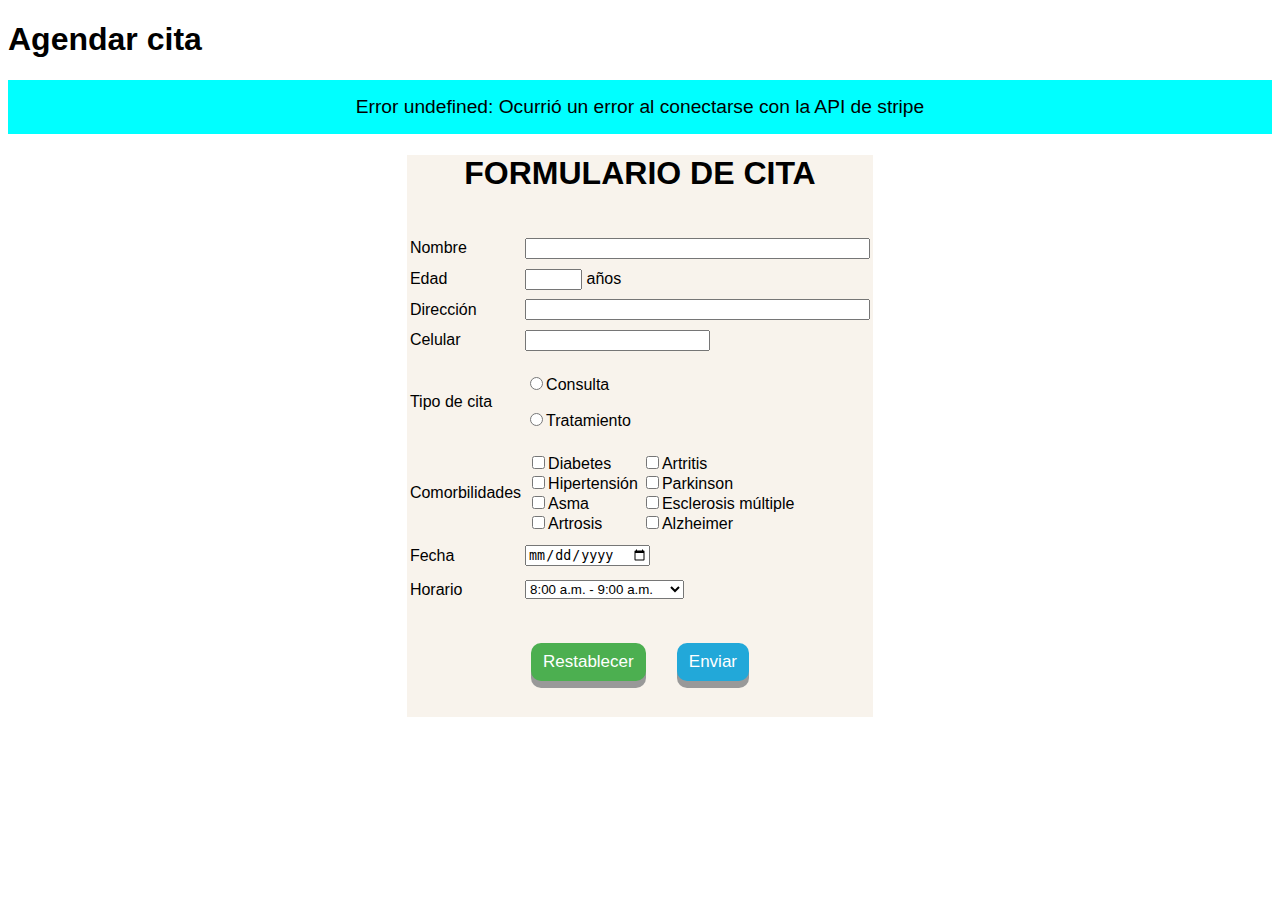
<file: prueba-pago.html>
<!DOCTYPE html>
<html lang="en">

<head>
    <meta charset="UTF-8">
    <meta http-equiv="X-UA-Compatible" content="IE=edge">
    <meta name="viewport" content="width=device-width, initial-scale=1.0">
    <title>Document</title>
    <style>
        html {
            box-sizing: border-box;
            font-family: sans-serif;
            font-size: 16px;
        }

        *,
        *:before,
        *:after {
            box-sizing: inherit;
        }

        .apartado {
            display: flex;
            flex-wrap: wrap;
        }

        .apartado>* {
            flex: 1 1 200px;
            margin: 1rem;
        }

        .apartado {
            background-color: aqua;
            color: black;
            font-size: 120%;
            text-align: center;
            cursor: pointer;
            transition: all 0.3s ease-out;
        }

        .apartado:hover {
            opacity: .9;
            transform: scale(.9);
        }

        .apartado img {
            max-width: 10%;
            height: auto;
        }

        .apartado figcaption {
            padding: 1rem;
        }

        /*Botón restablecer*/
        .button {
            display: inline-block;
            padding: 9px 12px;
            font-size: 17px;
            cursor: pointer;
            text-align: center;
            text-decoration: none;
            outline: none;
            color: #fff;
            background-color: #4CAF50;
            border: none;
            border-radius: 10px;
            box-shadow: 0 7px #999;
        }

        .button:hover {
            background-color: #3e8e41
        }

        .button:active {
            background-color: #3e8e41;
            box-shadow: 0 5px #666;
            transform: translateY(4px);
        }

        /*Botón enviar*/
        .button1 {
            display: inline-block;
            padding: 9px 12px;
            font-size: 17px;
            cursor: pointer;
            text-align: center;
            text-decoration: none;
            outline: none;
            color: #fff;
            background-color: #22a8d9;
            border: none;
            border-radius: 10px;
            box-shadow: 0 7px #999;
        }

        .button1:hover {
            background-color: #0489B1
        }

        .button1::backdrop {
            background-color: #22a8d9;
            box-shadow: 0 5px #666;
            transform: translateY(4px);
        }

        /*Fondo*/
        body {
            background-image: url(https://www.hamiltonscompounding.com.au/wp-content/uploads/green-to-blue-gradient.jpg);
            background-repeat: no-repeat;
            background-size: cover;
        }

        form {
            background-color: rgb(248, 243, 236);
            height: auto;
            width: max-content;
        }

        /*Prueba para mostrar los div de consulta y tratamiento*/
    </style>

    <scriptsrc="https: //ajax.googleapis.com/ajax/libs/jquery/3.2.0/jquery.min.js">
        <script language="Javascript">
            function mostrar() {
                resultado1 = "ninguna";
                for (contador = 0; contador < formulario.grupo1.length; contador++) {
                    if (formulario.grupo1[contador].checked) {
                        resultado1 = String.fromCharCode(contador + 65);
                    }
                }
                if (resultado1 == 'A') {
                    $('#txtcolsulta').hide()
                } else if (resultado1 == 'B') {

                }
            }
        </script>
        </script>

</head>

<body>
    <h1>Agendar cita</h1>
    <section id="apartado" class="apartado"></section>
    <template id="apartado-template">
        <figure class="apartado">
            <img src="" alt="">
            <figcaption></figcaption>
        </figure>
    </template>
    <script src="https://js.stripe.com/v3/"></script>
    <script src="stripe-checkout.js" type="module"></script>

    <center>
        <form>
            <h1>FORMULARIO DE CITA</h1>
            <br />
            <table cols="2">

                <tr>
                    <td width="113" height="29" align="left"><label>Nombre</label><br /></td>
                    <td width="246"><input title="nombre" name="Nombre" type="text" size="40" required /></td>
                </tr>
                <tr>
                    <td height="29" align="left"><label>Edad</label></td>
                    <td><input title="edad" name="Edad" type="text" size="4" required /> años</td>
                </tr>
                <tr>
                    <td height="28" align="left"><label>Dirección</label></td>
                    <td><input title="direccion" name="Direccion" type="text" size="40" required /></td>
                </tr>
                <tr>
                    <td height="29" align="left"><label>Celular</label></td>
                    <td><input title="telefono" name="Teléfono" type="tel" required /></td>
                </tr>
                <tr>
                    <td height="54" align="left"><label>Tipo de cita</label></td>
                    <td>
                        <p>
                            <label><input type="radio" name="grupo1" value="A" id="Consulta_0" />Consulta</label>
                        <div hidden="true"><br /><br />
                            <label> Asunto:
                                <textarea id="txtcolsulta" title="consulta" name="consulta" maxlength="100" cols="40"
                                    rows="7"></textarea><br />
                        </div>
                        <label><input type="radio" name="grupo1" value="B" id="Consulta_1" />Tratamiento</label>
                        <div hidden="true"><br /><br /><select title="tratamientos" align="left" name="tratamientos">
                                <option value="0">Seleccione una opción</option>
                                <option value="1">Fisioterapia traumatologíca</option>
                                <option value="2">Fisioterapia deportiva</option>
                                <option value="3">Fisioterapia reumatologíca</option>
                                <option value="4">Fisioterapia neurológica</option>
                                <option value="5">Fisioterapia geriátrica</option>
                                <option value="6">Fisioterapia uroginecológica</option>
                                <option value="7">Fisioterapia veterinaria</option>
                                <option value="8">Fisioterapia ergonomíca</option>
                                <option value="9">Fisioterapia estética</option>
                            </select></div>
                        </p>
                    </td>
                </tr>
                <tr>
                    <td height="74" align="left"><label>Comorbilidades</label></td>
                    <td>
                        <table>
                            <tr>
                                <td>
                                    <label>
                                        <input type="checkbox" name="Comorbilidades" value="casilla de verificación "
                                            id="Comorbilidades_0" />Diabetes</label>
                                    <br />
                                    <label>
                                        <input type="checkbox" name="Comorbilidades" value="casilla de verificación "
                                            id="Comorbilidades_1" />Hipertensión</label>
                                    <br />
                                    <label>
                                        <input type="checkbox" name="Comorbilidades" value="casilla de verificación "
                                            id="Comorbilidades_2" />Asma</label>
                                    <br />
                                    <label>
                                        <input type="checkbox" name="Comorbilidades" value="casilla de verificación "
                                            id="Comorbilidades_3" />Artrosis</label>
                                </td>
                                <td>
                                    <label>
                                        <input type="checkbox" name="Comorbilidades" value="casilla de verificación "
                                            id="Comorbilidades_4" />Artritis</label>
                                    <br />
                                    <label>
                                        <input type="checkbox" name="Comorbilidades" value="casilla de verificación "
                                            id="Comorbilidades_5" />Parkinson</label>
                                    <br />
                                    <label>
                                        <input type="checkbox" name="Comorbilidades" value="casilla de verificación "
                                            id="Comorbilidades_6" />Esclerosis múltiple</label>
                                    <br />
                                    <label>
                                        <input type="checkbox" name="Comorbilidades" value="casilla de verificación "
                                            id="Comorbilidades_7" />Alzheimer</label>
                                </td>
                            </tr>
                        </table>
                    </td>
                </tr>
                <tr>
                    <td height="34" align="left">Fecha</td>
                    <td><input title="fecha" type="date" name="fecha"></td>
                </tr>
                <tr>
                    <td height="30" align="left">Horario</td>
                    <td><select title="horario" name="horario">
                            <option value="1">8:00 a.m. - 9:00 a.m.</option>
                            <option value="2">9:00 a.m. - 10:00 a.m.</option>
                            <option value="3">10:00 a.m. - 11:00 a.m.</option>
                            <option value="4">11:00 a.m. - 12:00 p.m.</option>
                            <option value="5">12:00 p.m. - 1:00 p.m.</option>
                            <option value="6">1:00 p.m. - 2:00 p.m.</option>
                            <option value="7">2:00 p.m. - 3:00 p.m.</option>
                            <option value="8">3:00 p.m. - 4:00 p.m.</option>
                            <option value="9">4:00 p.m. - 5:00 p.m.</option>
                            <option value="10">6:00 p.m. - 7:00 p.m.</option>
                        </select></td>
                </tr>
            </table><br /><br />
            <button name="Restablecer" type="reset" value="Restablecer" class="button">Restablecer</button>
            &nbsp;&nbsp;&nbsp;&nbsp;&nbsp;
            <button class="button1" name="Enviar" type="submit" value="Enviar">Enviar</button>
            <br /><br /><br />
        </form>
    </center>


</body>

</html>
</file>
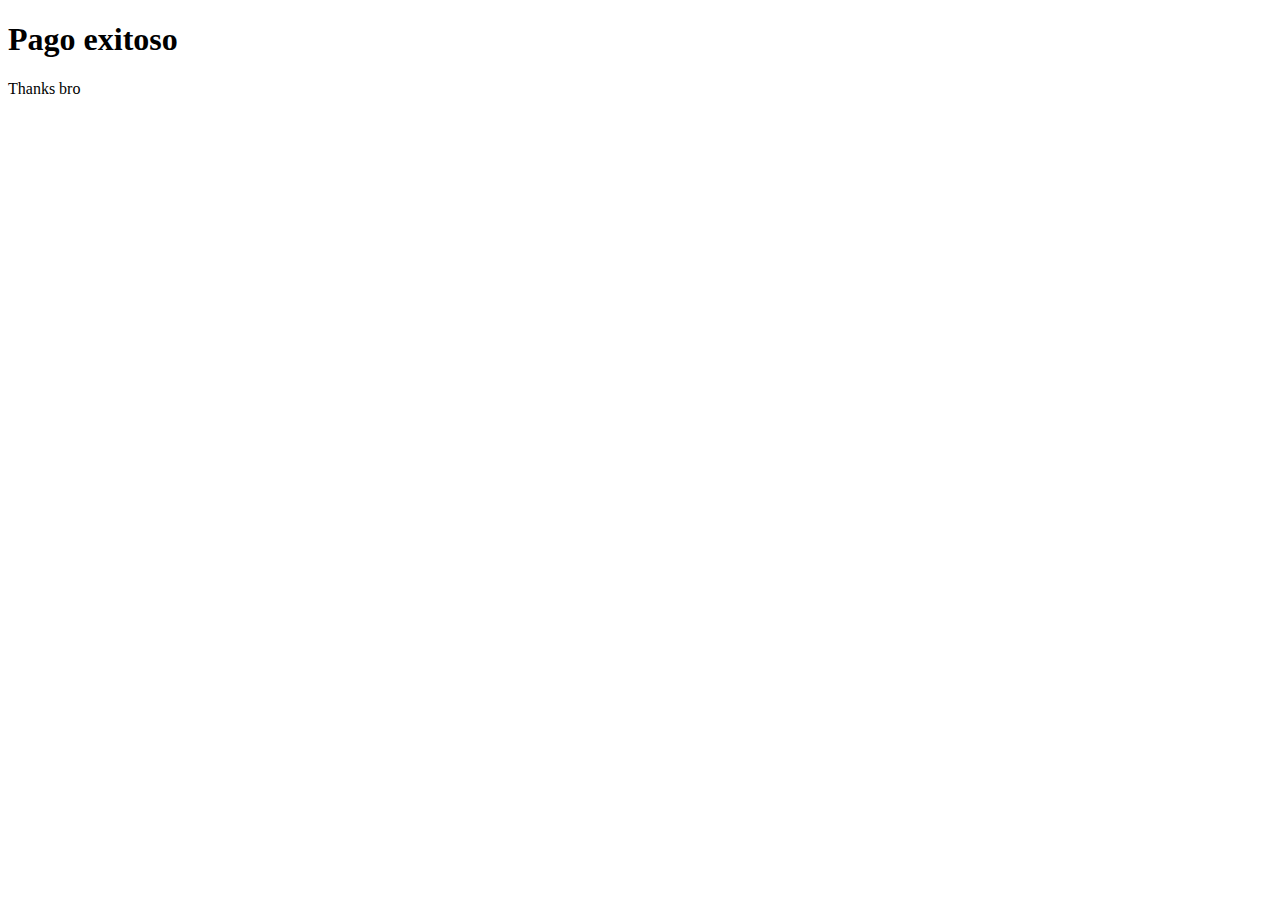
<file: stripe-success.html>
<!DOCTYPE html>
<html lang="en">
<head>
    <meta charset="UTF-8">
    <meta http-equiv="X-UA-Compatible" content="IE=edge">
    <meta name="viewport" content="width=f, initial-scale=1.0">
    <title>Pago exitoso!!</title>
</head>
<body>
    <h1>Pago exitoso</h1>    
    <p>Thanks bro</p>
</body>
</html>
</file>
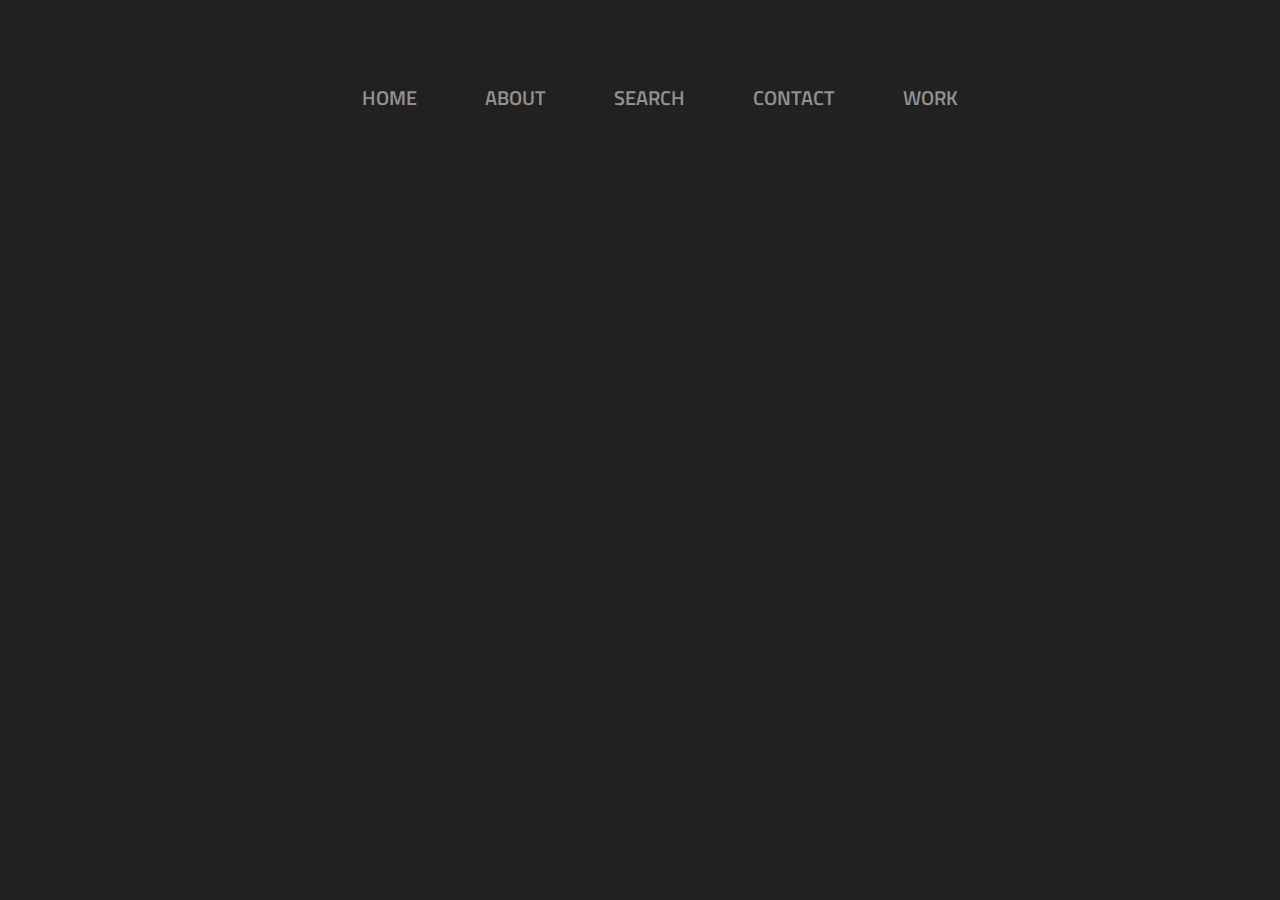
<file: prueba/ejemplo.html>
<!DOCTYPE html>
<html lang="en">

<head>
    <meta charset="UTF-8">
    <meta http-equiv="X-UA-Compatible" content="IE=edge">
    <meta name="viewport" content="width=device-width, initial-scale=1.0">
    <title>Document</title>
    <style>
        @import url('https://fonts.googleapis.com/css?family=Titillium+Web:400,600');

        body {
            background: #212121;
            padding: 50px 0;
        }

        .nav {
            font-family: 'Titillium Web';
            text-transform: uppercase;
            text-align: center;
            font-weight: 600;
        }

        .nav * {
            box-sizing: border-box;
            transition: all .35s ease;
        }

        .nav li {
            display: inline-block;
            list-style: outside none none;
            margin: .5em 1em;
            paddin: 0;
        }

        .nav a {
            padding: .5em .8em;
            color: rgba(255, 255, 255, .5);
            position: relative;
            text-decoration: none;
            font-size: 20px;
        }

        .nav a::before,
        .nav a::after {
            content: '';
            height: 14px;
            width: 14px;
            position: absolute;
            transition: all .35s ease;
            opacity: 0;
        }

        .nav a::before {
            content: '';
            right: 0;
            top: 0;
            border-top: 3px solid #3E8914;
            border-right: 3px solid #2E640F;
            transform: translate(-100%, 50%);
        }

        .nav a:after {
            content: '';
            left: 0;
            bottom: 0;
            border-bottom: 3px solid #2E640F;
            border-left: 3px solid #3E8914;
            transform: translate(100%, -50%)
        }

        .nav a:hover:before,
        .nav a:hover:after {
            transform: translate(0, 0);
            opacity: 1;
        }

        .nav a:hover {
            color: #3DA35D;
        }
    </style>
</head>

<body>
    <ul class="nav">
        <li><a href="#">Home</a></li>
        <li><a href="#">About</a></li>
        <li><a href="#">Search</a></li>
        <li><a href="#">Contact</a></li>
        <li><a href="#">Work</a></li>
    </ul>
</body>

</html>
</file>
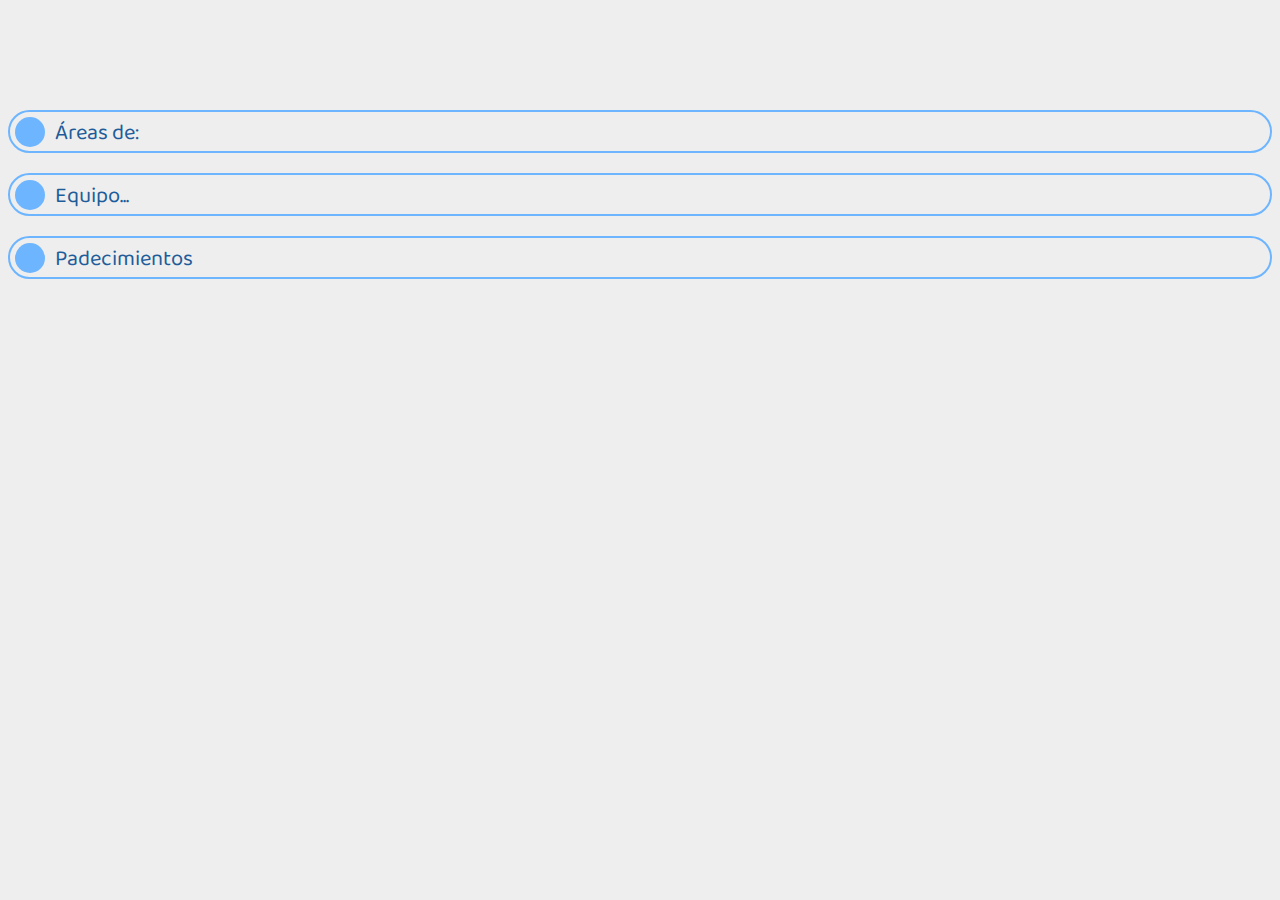
<file: prueba/ejemplo2.html>
<!DOCTYPE html>
<html lang="en">

<head>
    <meta charset="UTF-8">
    <meta http-equiv="X-UA-Compatible" content="IE=edge">
    <meta name="viewport" content="width=device-width, initial-scale=1.0">
    <title>Document</title>
    <style>
        @import url("https://fonts.googleapis.com/css2?family=Baloo+Bhai+2&family=Muli:wght@400;500&display=swap");

        body {
            font-family: "Baloo Bhai 2", cursive;
            background-color: #eee;
        }

        .containerFluid {
            width: 100%;
            margin: 0 auto;
            margin-top: 100px;
            display: flex;
            justify-items: center;
            align-items: center;
            justify-content: space-between;
            flex-wrap: wrap;
        }

        .containerFluid h2 {
            color: hotpink;
            position: relative;
            width: 23rem;
        }

        .containerFluid h2::after {
            position: absolute;
            content: "";
            bottom: 0;
            right: 12px;
            width: 67px;
            height: 2px;
            background-color: hotpink;
        }

        .accordion {
            width: 100%;
            padding: 0 5px;
            border: 2px solid #6db5ff;
            cursor: pointer;
            border-radius: 50px;
            display: flex;
            margin: 10px 0;
            align-items: center;
        }

        .accordion .icon {
            margin: 0 10px 0 0;
            width: 30px;
            height: 30px;
            background: url(https://raw.githubusercontent.com/Tusar78/responsive-accordion/main/images/toggle-bg.png) no-repeat 8px 7px #6db5ff;
            border-radius: 50%;
            float: left;
            transition: all 0.5s ease-in;
        }

        .accordion h5 {
            font-size: 22px;
            margin: 0;
            padding: 3px 0 0 0;
            font-weight: normal;
            color: #1f5c9a;
        }

        .active {
            background-color: #6db5ff;
            color: #fff;
        }

        .active .icon {
            background: url(https://raw.githubusercontent.com/Tusar78/responsive-accordion/main/images/toggle-bg.png) no-repeat 8px -25px #fff;
        }

        .panel {
            padding: 0 15px;
            border-left: 1px solid #6db5ff;
            margin-left: 25px;
            font-size: 14px;
            text-align: justify;
            overflow: hidden;
            max-height: 0;
            transition: all 0.3s ease-in;
        }
    </style>

</head>

<body>
    <div class="containerFluid">
        <div class="accordion">
            <div class="icon"></div>
            <h5>Áreas de:</h5>
        </div>
        <div class="panel">
            <p>
                Lorem Ipsum is simply dummy text of the printing and typesetting
                industry. Lorem Ipsum has been the industry's standard dummy text ever
                since the 1500s, when an unknown printer took a galley of type and
                scrambled it to make a type specimen book. It has survived not only
                five centuries, but also the leap into electronic typesetting,
                remaining essentially unchanged.
            </p>
        </div>

        <div class="accordion">
            <div class="icon"></div>
            <h5>Equipo...</h5>
        </div>
        <div class="panel">
            <p>
                Lorem Ipsum is simply dummy text of the printing and typesetting
                industry. Lorem Ipsum has been the industry's standard dummy text ever
                since the 1500s, when an unknown printer took a galley of type and
                scrambled it to make a type specimen book. It has survived not only
                five centuries, but also the leap into electronic typesetting,
                remaining essentially unchanged.
            </p>
        </div>

        <div class="accordion">
            <div class="icon"></div>
            <h5>Padecimientos</h5>
        </div>
        <div class="panel">
            <p>
                Lorem Ipsum is simply dummy text of the printing and typesetting
                industry. Lorem Ipsum has been the industry's standard dummy text ever
                since the 1500s, when an unknown printer took a galley of type and
                scrambled it to make a type specimen book. It has survived not only
                five centuries, but also the leap into electronic typesetting,
                remaining essentially unchanged.
            </p>
        </div>


    </div>
    <script>
        var acc = document.getElementsByClassName("accordion");
        var i;
        var len = acc.length;
        for (i = 0; i < len; i++) {
            acc[i].addEventListener("click", function () {
                this.classList.toggle("active");
                var panel = this.nextElementSibling;
                if (panel.style.maxHeight) {
                    panel.style.maxHeight = null;
                } else {
                    panel.style.maxHeight = panel.scrollHeight + "px";
                }
            });
        }

    </script>
</body>

</html>
</file>
